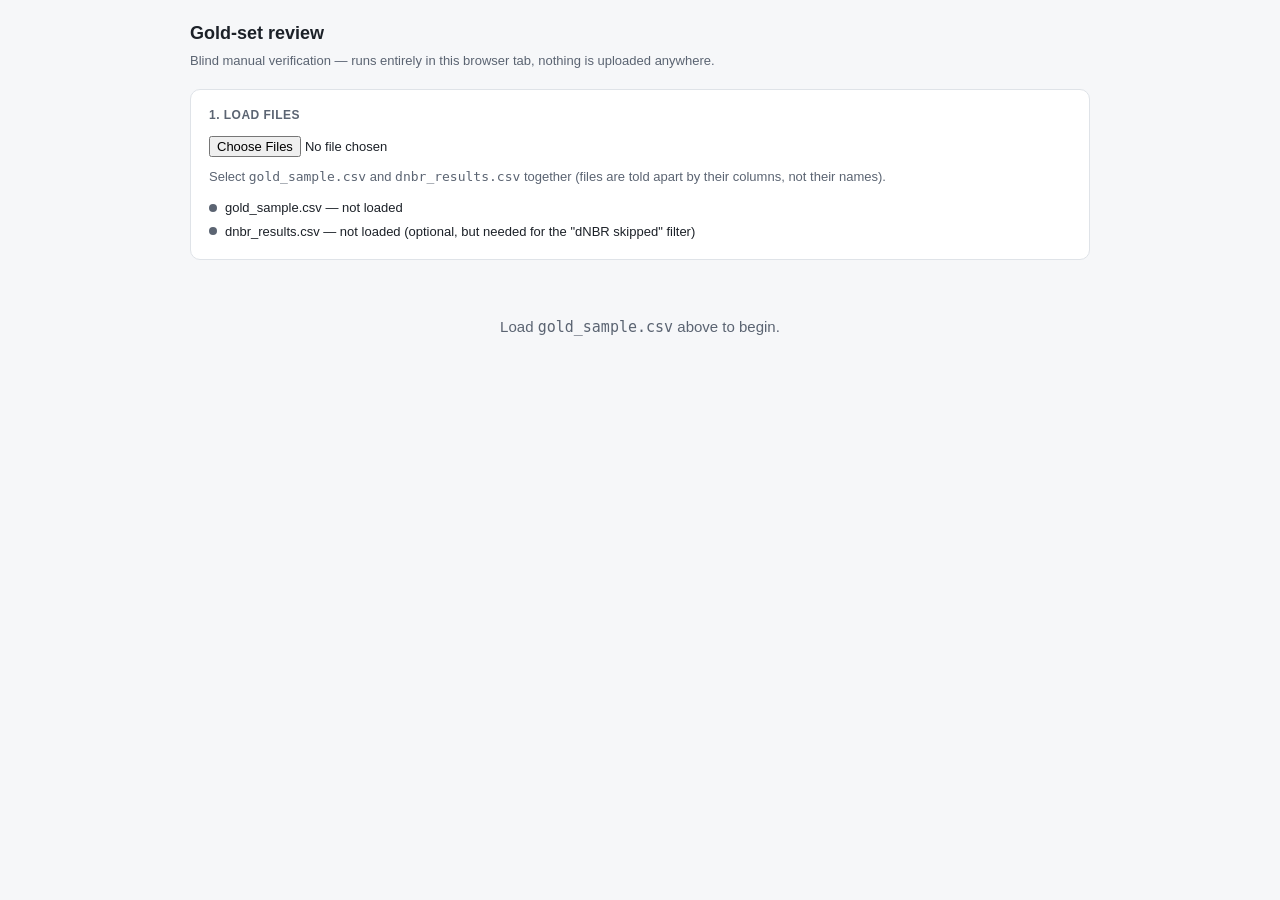
<file: tools/review.html>
<!doctype html>
<html lang="en">
<head>
<meta charset="utf-8">
<meta name="viewport" content="width=device-width, initial-scale=1">
<title>Gold-set review</title>
<style>
  :root {
    color-scheme: light dark;
    --bg: #f6f7f9;
    --panel: #ffffff;
    --border: #dfe3e8;
    --text: #1c2128;
    --muted: #5b6472;
    --accent: #2563eb;
    --accent-text: #ffffff;
    --ok: #1a7f37;
    --warn: #9a6700;
    --bad: #cf222e;
    --chip-bg: #eef1f5;
    --mono: "SFMono-Regular", Consolas, "Liberation Mono", Menlo, monospace;
  }
  @media (prefers-color-scheme: dark) {
    :root {
      --bg: #0f1115;
      --panel: #171a21;
      --border: #2a2f3a;
      --text: #e6e9ef;
      --muted: #9aa4b2;
      --accent: #5b8def;
      --accent-text: #0f1115;
      --ok: #4caf6b;
      --warn: #d3a13e;
      --bad: #f0655f;
      --chip-bg: #1f2430;
    }
  }
  * { box-sizing: border-box; }
  body {
    margin: 0;
    background: var(--bg);
    color: var(--text);
    font: 15px/1.5 -apple-system, BlinkMacSystemFont, "Segoe UI", Roboto, Helvetica, Arial, sans-serif;
    padding: 20px 16px 60px;
  }
  .wrap { max-width: 900px; margin: 0 auto; }
  h1 { font-size: 18px; margin: 0 0 4px; }
  .sub { color: var(--muted); font-size: 13px; margin-bottom: 18px; }
  .panel {
    background: var(--panel);
    border: 1px solid var(--border);
    border-radius: 10px;
    padding: 16px 18px;
    margin-bottom: 16px;
  }
  .panel h2 {
    font-size: 12px;
    text-transform: uppercase;
    letter-spacing: .04em;
    color: var(--muted);
    margin: 0 0 12px;
  }
  /* --- file loader --- */
  .filerow { display: flex; flex-wrap: wrap; gap: 10px; align-items: center; }
  input[type=file] { color: var(--text); font-size: 13px; max-width: 100%; }
  .status-list { list-style: none; margin: 10px 0 0; padding: 0; font-size: 13px; }
  .status-list li { display: flex; gap: 8px; align-items: center; padding: 2px 0; }
  .dot { width: 8px; height: 8px; border-radius: 50%; flex: none; }
  .dot.ok { background: var(--ok); }
  .dot.bad { background: var(--bad); }
  .dot.pending { background: var(--muted); }

  /* --- toolbar --- */
  .toolbar {
    display: flex; flex-wrap: wrap; gap: 10px 18px; align-items: center;
    justify-content: space-between; margin-bottom: 16px;
  }
  .toolbar .left, .toolbar .right { display: flex; flex-wrap: wrap; gap: 10px 16px; align-items: center; }
  label.filter { display: flex; align-items: center; gap: 6px; font-size: 13px; color: var(--muted); user-select: none; }
  label.filter input { accent-color: var(--accent); }
  .progress { font-size: 13px; color: var(--muted); }
  .progress b { color: var(--text); }

  button {
    font: inherit; cursor: pointer; border-radius: 7px; border: 1px solid var(--border);
    background: var(--panel); color: var(--text); padding: 7px 13px;
  }
  button:hover { border-color: var(--accent); }
  button:disabled { opacity: .45; cursor: not-allowed; }
  button.primary { background: var(--accent); color: var(--accent-text); border-color: var(--accent); }
  button.ghost { background: transparent; }
  button.small { padding: 4px 9px; font-size: 12px; }

  /* --- row card --- */
  #empty-state { color: var(--muted); text-align: center; padding: 40px 20px; }
  #review { display: none; }
  .rowhead { display: flex; justify-content: space-between; align-items: baseline; gap: 12px; flex-wrap: wrap; }
  .sample-id { font: 700 20px/1 var(--mono); }
  .badge {
    display: inline-block; font-size: 11px; font-weight: 600; padding: 3px 8px; border-radius: 999px;
    background: var(--chip-bg); color: var(--muted); white-space: nowrap;
  }
  .badge.ok { background: color-mix(in srgb, var(--ok) 18%, transparent); color: var(--ok); }
  .badge.bad { background: color-mix(in srgb, var(--bad) 18%, transparent); color: var(--bad); }
  .badge.warn { background: color-mix(in srgb, var(--warn) 18%, transparent); color: var(--warn); }

  .meta-grid {
    display: grid; grid-template-columns: repeat(auto-fit, minmax(140px, 1fr));
    gap: 10px 18px; margin: 14px 0;
  }
  .meta-grid .k { font-size: 11px; text-transform: uppercase; letter-spacing: .03em; color: var(--muted); }
  .meta-grid .v { font: 600 14px/1.3 var(--mono); word-break: break-word; }

  .dnbr-box {
    border: 1px dashed var(--border); border-radius: 8px; padding: 12px 14px; margin: 14px 0;
    font-size: 13px;
  }
  .dnbr-box .dnbr-head { display: flex; align-items: center; gap: 8px; margin-bottom: 8px; font-weight: 600; }
  .dnbr-grid { display: grid; grid-template-columns: repeat(auto-fit, minmax(130px, 1fr)); gap: 8px 16px; }
  .dnbr-grid .k { color: var(--muted); font-size: 11px; text-transform: uppercase; }
  .dnbr-grid .v { font: 600 13px var(--mono); }
  .skip-reason { color: var(--muted); font-style: italic; }

  .maps-btn { width: 100%; margin: 4px 0 18px; padding: 11px; font-weight: 600; }

  .field { margin-bottom: 14px; }
  .field label { display: block; font-size: 12px; font-weight: 600; color: var(--muted); margin-bottom: 5px; }
  textarea, select {
    width: 100%; font: inherit; padding: 9px 10px; border-radius: 7px;
    border: 1px solid var(--border); background: var(--bg); color: var(--text);
  }
  textarea { min-height: 64px; resize: vertical; }
  .segmented { display: flex; gap: 8px; }
  .segmented button {
    flex: 1; padding: 9px; font-size: 13px; font-weight: 600;
  }
  .segmented button[aria-pressed="true"] { background: var(--accent); color: var(--accent-text); border-color: var(--accent); }
  .conf-high[aria-pressed="true"] { background: var(--ok); border-color: var(--ok); }
  .conf-medium[aria-pressed="true"] { background: var(--warn); border-color: var(--warn); }
  .conf-low[aria-pressed="true"] { background: var(--bad); border-color: var(--bad); }

  .nav-row { display: flex; gap: 10px; margin-top: 18px; }
  .nav-row button { flex: 1; padding: 12px; font-weight: 600; }

  .hint { font-size: 12px; color: var(--muted); margin-top: 14px; text-align: center; }
  kbd {
    font: 11px var(--mono); border: 1px solid var(--border); border-bottom-width: 2px;
    border-radius: 4px; padding: 1px 5px; background: var(--chip-bg);
  }
  .footer-row { display: flex; justify-content: space-between; align-items: center; flex-wrap: wrap; gap: 10px; margin-top: 8px; }
  .autosave-note { font-size: 12px; color: var(--muted); }
  .autosave-note.flash { color: var(--ok); }
  a.link-btn { color: var(--muted); font-size: 12px; text-decoration: underline; cursor: pointer; }
</style>
</head>
<body>
<div class="wrap">

  <h1>Gold-set review</h1>
  <div class="sub">Blind manual verification — runs entirely in this browser tab, nothing is uploaded anywhere.</div>

  <div class="panel" id="loader-panel">
    <h2>1. Load files</h2>
    <div class="filerow">
      <input type="file" id="filePicker" accept=".csv" multiple>
      <span class="sub" style="margin:0;">Select <code>gold_sample.csv</code> and <code>dnbr_results.csv</code> together (files are told apart by their columns, not their names).</span>
    </div>
    <ul class="status-list">
      <li><span class="dot pending" id="dot-gold"></span><span id="status-gold">gold_sample.csv — not loaded</span></li>
      <li><span class="dot pending" id="dot-dnbr"></span><span id="status-dnbr">dnbr_results.csv — not loaded (optional, but needed for the "dNBR skipped" filter)</span></li>
    </ul>
  </div>

  <div class="toolbar" id="toolbar" style="display:none;">
    <div class="left">
      <label class="filter"><input type="checkbox" id="filterSkipped" disabled> dNBR-skipped rows only</label>
      <span class="progress" id="progress"></span>
    </div>
    <div class="right">
      <button id="exportBtn" class="small">Export CSV</button>
      <a class="link-btn" id="clearBtn">clear saved progress</a>
    </div>
  </div>

  <div id="empty-state">Load <code>gold_sample.csv</code> above to begin.</div>

  <div class="panel" id="review">
    <div class="rowhead">
      <span class="sample-id" id="f-sample-id">—</span>
      <span class="badge" id="f-reviewed-badge">not reviewed</span>
    </div>

    <div class="meta-grid">
      <div><div class="k">Latitude</div><div class="v" id="f-lat">—</div></div>
      <div><div class="k">Longitude</div><div class="v" id="f-lon">—</div></div>
      <div><div class="k">Detection date (UTC)</div><div class="v" id="f-date">—</div></div>
      <div><div class="k">Time UTC / IST</div><div class="v" id="f-time">—</div></div>
    </div>

    <div class="dnbr-box" id="dnbr-box">
      <div class="dnbr-head"><span>dNBR (burn-ratio change)</span><span class="badge" id="dnbr-badge">no data</span></div>
      <div id="dnbr-body" class="skip-reason">dnbr_results.csv not loaded.</div>
    </div>

    <button class="maps-btn primary" id="mapsBtn">Open satellite view (Google Maps) ↗</button>

    <div class="field">
      <label for="f-structure">Structure seen</label>
      <textarea id="f-structure" placeholder="What's visible at the pin — free text"></textarea>
    </div>

    <div class="field">
      <label for="f-label">Verified label</label>
      <select id="f-label">
        <option value="">— not yet verified —</option>
        <option value="agricultural burning">agricultural burning</option>
        <option value="gas flare">gas flare</option>
        <option value="industrial">industrial</option>
        <option value="wildfire">wildfire</option>
        <option value="unknown">unknown</option>
        <option value="uncertain">uncertain</option>
      </select>
    </div>

    <div class="field">
      <label>Confidence</label>
      <div class="segmented" id="f-confidence">
        <button type="button" class="conf-high" data-val="high">High</button>
        <button type="button" class="conf-medium" data-val="medium">Medium</button>
        <button type="button" class="conf-low" data-val="low">Low</button>
      </div>
    </div>

    <div class="nav-row">
      <button id="prevBtn">← Previous</button>
      <button id="nextBtn" class="primary">Next →</button>
    </div>

    <div class="footer-row">
      <div class="autosave-note" id="autosaveNote">&nbsp;</div>
    </div>

    <div class="hint">
      <kbd>Alt</kbd>+<kbd>←</kbd>/<kbd>→</kbd> navigate anywhere &nbsp;·&nbsp;
      <kbd>←</kbd>/<kbd>→</kbd> or <kbd>P</kbd>/<kbd>N</kbd> when not typing &nbsp;·&nbsp;
      <kbd>Ctrl</kbd>+<kbd>Enter</kbd> in notes = save &amp; next &nbsp;·&nbsp;
      <kbd>M</kbd> open map
    </div>
  </div>

</div>

<script>
(function () {
  "use strict";

  var STORAGE_KEY = "agninetra-gold-review-v1";
  var POSITION_KEY = "agninetra-gold-review-pos-v1";
  var VERIFIED_LABELS = ["agricultural burning", "gas flare", "industrial", "wildfire", "unknown", "uncertain"];
  var CONFIDENCE_VALUES = ["high", "medium", "low"];

  // ---- state -------------------------------------------------------------
  var goldOrder = [];          // sample_id[] in gold_sample.csv row order
  var goldRows = {};           // sample_id -> row object from gold_sample.csv
  var dnbrRows = {};           // sample_id -> row object from dnbr_results.csv
  var dnbrLoaded = false;
  var answers = loadAnswers(); // sample_id -> {structure_seen, verified_label, confidence}
  var filterSkippedOnly = false;
  var filteredOrder = [];
  var currentIndex = 0;

  // ---- tiny RFC4180-ish CSV parser (handles quoted fields w/ commas) ----
  function parseCSV(text) {
    var rows = [], row = [], field = "", inQuotes = false, i = 0, len = text.length;
    while (i < len) {
      var c = text.charAt(i);
      if (inQuotes) {
        if (c === '"') {
          if (text.charAt(i + 1) === '"') { field += '"'; i += 2; continue; }
          inQuotes = false; i++; continue;
        }
        field += c; i++; continue;
      }
      if (c === '"') { inQuotes = true; i++; continue; }
      if (c === ",") { row.push(field); field = ""; i++; continue; }
      if (c === "\r") { i++; continue; }
      if (c === "\n") { row.push(field); rows.push(row); row = []; field = ""; i++; continue; }
      field += c; i++;
    }
    if (field.length > 0 || row.length > 0) { row.push(field); rows.push(row); }
    // drop a trailing fully-empty line (common at EOF)
    if (rows.length && rows[rows.length - 1].length === 1 && rows[rows.length - 1][0] === "") rows.pop();
    return rows;
  }
  function rowsToObjects(rows) {
    if (!rows.length) return { header: [], list: [] };
    var header = rows[0].map(function (h) { return h.trim(); });
    var list = [];
    for (var r = 1; r < rows.length; r++) {
      var cells = rows[r];
      var obj = {};
      for (var c = 0; c < header.length; c++) obj[header[c]] = cells[c] !== undefined ? cells[c] : "";
      list.push(obj);
    }
    return { header: header, list: list };
  }

  function csvEscape(v) {
    v = v === null || v === undefined ? "" : String(v);
    if (/[",\r\n]/.test(v)) v = '"' + v.replace(/"/g, '""') + '"';
    return v;
  }

  // ---- localStorage --------------------------------------------------
  function loadAnswers() {
    try {
      var raw = localStorage.getItem(STORAGE_KEY);
      return raw ? JSON.parse(raw) : {};
    } catch (e) { return {}; }
  }
  function saveAnswers() {
    try { localStorage.setItem(STORAGE_KEY, JSON.stringify(answers)); } catch (e) {}
  }
  function loadPosition() {
    try {
      var raw = localStorage.getItem(POSITION_KEY);
      return raw ? JSON.parse(raw) : null;
    } catch (e) { return null; }
  }
  function savePosition() {
    try {
      localStorage.setItem(POSITION_KEY, JSON.stringify({
        sampleId: filteredOrder[currentIndex] || null,
        filterSkippedOnly: filterSkippedOnly
      }));
    } catch (e) {}
  }

  function normalizeLabel(v) {
    v = (v || "").trim().toLowerCase();
    return VERIFIED_LABELS.indexOf(v) !== -1 ? v : "";
  }
  function normalizeConfidence(v) {
    v = (v || "").trim().toLowerCase();
    return CONFIDENCE_VALUES.indexOf(v) !== -1 ? v : "";
  }

  function currentAnswer(sampleId) {
    if (answers[sampleId]) return answers[sampleId];
    var row = goldRows[sampleId] || {};
    return {
      structure_seen: row.structure_seen || "",
      verified_label: normalizeLabel(row.verified_label),
      confidence: normalizeConfidence(row.confidence)
    };
  }

  // ---- file loading -----------------------------------------------------
  var filePicker = document.getElementById("filePicker");
  filePicker.addEventListener("change", function (e) {
    var files = Array.prototype.slice.call(e.target.files || []);
    files.forEach(readOneFile);
  });

  function readOneFile(file) {
    var reader = new FileReader();
    reader.onload = function () {
      var rows = parseCSV(String(reader.result));
      var parsed = rowsToObjects(rows);
      if (parsed.header.indexOf("maps_link") !== -1 && parsed.header.indexOf("sample_id") !== -1) {
        loadGold(parsed.list);
      } else if (parsed.header.indexOf("dnbr_informative") !== -1 && parsed.header.indexOf("sample_id") !== -1) {
        loadDnbr(parsed.list);
      } else {
        alert('"' + file.name + '" was not recognized as gold_sample.csv or dnbr_results.csv (checked by column headers, not filename) and was ignored. The gold silver-label file (gold_key.csv) is never read by this tool.');
      }
    };
    reader.onerror = function () {
      alert("Could not read \"" + file.name + "\".");
    };
    reader.readAsText(file);
  }

  function loadGold(list) {
    goldOrder = [];
    goldRows = {};
    list.forEach(function (row) {
      if (!row.sample_id) return;
      goldOrder.push(row.sample_id);
      goldRows[row.sample_id] = row;
    });
    document.getElementById("dot-gold").className = "dot ok";
    document.getElementById("status-gold").textContent =
      "gold_sample.csv — loaded, " + goldOrder.length + " rows";
    afterFilesChanged();
  }

  function loadDnbr(list) {
    dnbrRows = {};
    list.forEach(function (row) {
      if (!row.sample_id) return;
      row._informative = String(row.dnbr_informative).trim().toLowerCase() === "true";
      dnbrRows[row.sample_id] = row;
    });
    dnbrLoaded = true;
    document.getElementById("dot-dnbr").className = "dot ok";
    document.getElementById("status-dnbr").textContent =
      "dnbr_results.csv — loaded, " + list.length + " rows";
    document.getElementById("filterSkipped").disabled = false;
    afterFilesChanged();
  }

  function afterFilesChanged() {
    if (!goldOrder.length) return;
    document.getElementById("toolbar").style.display = "flex";
    document.getElementById("empty-state").style.display = "none";
    document.getElementById("review").style.display = "block";
    rebuildFilteredOrder();

    var pos = loadPosition();
    var startIndex = 0;
    if (pos) {
      filterSkippedOnly = !!pos.filterSkippedOnly && dnbrLoaded;
      document.getElementById("filterSkipped").checked = filterSkippedOnly;
      rebuildFilteredOrder();
      if (pos.sampleId) {
        var idx = filteredOrder.indexOf(pos.sampleId);
        if (idx !== -1) startIndex = idx;
      }
    }
    currentIndex = Math.min(startIndex, Math.max(filteredOrder.length - 1, 0));
    renderRow();
  }

  function rebuildFilteredOrder() {
    if (filterSkippedOnly && dnbrLoaded) {
      filteredOrder = goldOrder.filter(function (id) {
        var d = dnbrRows[id];
        return d && d._informative === false;
      });
    } else {
      filteredOrder = goldOrder.slice();
    }
  }

  // ---- rendering ----------------------------------------------------
  var els = {
    sampleId: document.getElementById("f-sample-id"),
    reviewedBadge: document.getElementById("f-reviewed-badge"),
    lat: document.getElementById("f-lat"),
    lon: document.getElementById("f-lon"),
    date: document.getElementById("f-date"),
    time: document.getElementById("f-time"),
    dnbrBadge: document.getElementById("dnbr-badge"),
    dnbrBody: document.getElementById("dnbr-body"),
    mapsBtn: document.getElementById("mapsBtn"),
    structure: document.getElementById("f-structure"),
    label: document.getElementById("f-label"),
    confidence: document.getElementById("f-confidence"),
    progress: document.getElementById("progress"),
    autosaveNote: document.getElementById("autosaveNote")
  };

  function fmtNum(v, digits) {
    var n = parseFloat(v);
    return isNaN(n) ? "—" : n.toFixed(digits === undefined ? 4 : digits);
  }

  function renderRow() {
    if (!filteredOrder.length) {
      document.getElementById("review").style.display = "none";
      document.getElementById("empty-state").style.display = "block";
      document.getElementById("empty-state").textContent = filterSkippedOnly
        ? "No rows match the dNBR-skipped filter."
        : "No rows loaded.";
      updateProgress();
      return;
    }
    document.getElementById("review").style.display = "block";
    document.getElementById("empty-state").style.display = "none";

    var id = filteredOrder[currentIndex];
    var row = goldRows[id] || {};
    var ans = currentAnswer(id);

    els.sampleId.textContent = id;
    els.lat.textContent = row.latitude || "—";
    els.lon.textContent = row.longitude || "—";
    els.date.textContent = row.acq_date || "—";
    var timeUtc = row.acq_time ? String(row.acq_time).padStart(4, "0").replace(/(\d{2})(\d{2})/, "$1:$2") : "—";
    els.time.textContent = timeUtc + " UTC  /  " + (row.acq_time_ist || "—") + " IST";

    renderDnbr(id);

    els.mapsBtn.onclick = function () {
      if (row.maps_link) window.open(row.maps_link, "_blank", "noopener,noreferrer");
    };
    els.mapsBtn.disabled = !row.maps_link;

    els.structure.value = ans.structure_seen || "";
    els.label.value = ans.verified_label || "";
    setConfidenceUI(ans.confidence || "");

    var reviewed = !!ans.verified_label;
    els.reviewedBadge.textContent = reviewed ? "reviewed" : "not reviewed";
    els.reviewedBadge.className = "badge " + (reviewed ? "ok" : "");

    els.autosaveNote.textContent = " ";
    updateProgress();
    savePosition();
  }

  function renderDnbr(id) {
    if (!dnbrLoaded) {
      els.dnbrBadge.textContent = "no data";
      els.dnbrBadge.className = "badge";
      els.dnbrBody.className = "skip-reason";
      els.dnbrBody.textContent = "dnbr_results.csv not loaded.";
      return;
    }
    var d = dnbrRows[id];
    if (!d) {
      els.dnbrBadge.textContent = "no record";
      els.dnbrBadge.className = "badge warn";
      els.dnbrBody.className = "skip-reason";
      els.dnbrBody.textContent = "No dNBR row found for " + id + ".";
      return;
    }
    if (!d._informative) {
      els.dnbrBadge.textContent = "skipped";
      els.dnbrBadge.className = "badge warn";
      els.dnbrBody.className = "skip-reason";
      els.dnbrBody.textContent = d.status || "dNBR not computed for this point.";
      return;
    }
    els.dnbrBadge.textContent = "informative";
    els.dnbrBadge.className = "badge ok";
    var grid = document.createElement("div");
    grid.className = "dnbr-grid";
    var fields = [
      ["dNBR", fmtNum(d.dnbr)],
      ["Burn evidence", d.burn_evidence || "—"],
      ["NBR before", fmtNum(d.nbr_before) + " (" + (d.date_before || "—") + ")"],
      ["NBR after", fmtNum(d.nbr_after) + " (" + (d.date_after || "—") + ")"],
      ["Days before/after", (d.days_before || "—") + " / " + (d.days_after || "—")],
      ["Clear scenes used", d.n_clear_scenes || "—"],
      ["NBR before (p50)", fmtNum(d.nbr_before_p50)],
      ["NBR after (p10)", fmtNum(d.nbr_after_p10)],
      ["dNBR (p10)", fmtNum(d.dnbr_p10)]
    ];
    fields.forEach(function (pair) {
      var k = document.createElement("div"); k.className = "k"; k.textContent = pair[0];
      var v = document.createElement("div"); v.className = "v"; v.textContent = pair[1];
      grid.appendChild(k); grid.appendChild(v);
    });
    els.dnbrBody.className = "";
    els.dnbrBody.innerHTML = "";
    els.dnbrBody.appendChild(grid);
  }

  function setConfidenceUI(val) {
    var buttons = els.confidence.querySelectorAll("button");
    buttons.forEach(function (b) {
      b.setAttribute("aria-pressed", b.getAttribute("data-val") === val ? "true" : "false");
    });
  }

  function updateProgress() {
    var reviewedCount = goldOrder.filter(function (id) {
      return !!currentAnswer(id).verified_label;
    }).length;
    var pos = filteredOrder.length ? (currentIndex + 1) : 0;
    els.progress.innerHTML =
      "<b>" + pos + "</b> / " + filteredOrder.length +
      (filterSkippedOnly ? " (dNBR-skipped filter)" : "") +
      " &nbsp;·&nbsp; <b>" + reviewedCount + "</b> / " + goldOrder.length + " reviewed overall";
  }

  // ---- editing / autosave --------------------------------------------
  function persistCurrent() {
    if (!filteredOrder.length) return;
    var id = filteredOrder[currentIndex];
    answers[id] = {
      structure_seen: els.structure.value,
      verified_label: els.label.value,
      confidence: getConfidenceUI()
    };
    saveAnswers();
    els.autosaveNote.textContent = "saved " + new Date().toLocaleTimeString();
    els.autosaveNote.className = "autosave-note flash";
    var reviewed = !!answers[id].verified_label;
    els.reviewedBadge.textContent = reviewed ? "reviewed" : "not reviewed";
    els.reviewedBadge.className = "badge " + (reviewed ? "ok" : "");
    updateProgress();
  }

  function getConfidenceUI() {
    var pressed = els.confidence.querySelector('button[aria-pressed="true"]');
    return pressed ? pressed.getAttribute("data-val") : "";
  }

  var structureDebounce = null;
  els.structure.addEventListener("input", function () {
    clearTimeout(structureDebounce);
    structureDebounce = setTimeout(persistCurrent, 250);
  });
  els.label.addEventListener("change", persistCurrent);
  els.confidence.addEventListener("click", function (e) {
    var btn = e.target.closest("button");
    if (!btn) return;
    var already = btn.getAttribute("aria-pressed") === "true";
    setConfidenceUI(already ? "" : btn.getAttribute("data-val"));
    persistCurrent();
  });

  // ---- navigation -----------------------------------------------------
  function goNext() {
    if (!filteredOrder.length) return;
    persistCurrent();
    currentIndex = Math.min(currentIndex + 1, filteredOrder.length - 1);
    renderRow();
  }
  function goPrev() {
    if (!filteredOrder.length) return;
    persistCurrent();
    currentIndex = Math.max(currentIndex - 1, 0);
    renderRow();
  }
  document.getElementById("nextBtn").addEventListener("click", goNext);
  document.getElementById("prevBtn").addEventListener("click", goPrev);

  document.getElementById("filterSkipped").addEventListener("change", function (e) {
    filterSkippedOnly = e.target.checked;
    rebuildFilteredOrder();
    currentIndex = 0;
    renderRow();
  });

  // ---- keyboard shortcuts ----------------------------------------------
  document.addEventListener("keydown", function (e) {
    var tag = document.activeElement ? document.activeElement.tagName : "";
    var inField = tag === "TEXTAREA" || tag === "INPUT" || tag === "SELECT";

    if (e.altKey && e.key === "ArrowRight") { e.preventDefault(); goNext(); return; }
    if (e.altKey && e.key === "ArrowLeft") { e.preventDefault(); goPrev(); return; }

    if (inField) {
      if (tag === "TEXTAREA" && (e.ctrlKey || e.metaKey) && e.key === "Enter") {
        e.preventDefault(); goNext();
      }
      return;
    }
    var k = e.key.toLowerCase();
    if (e.key === "ArrowRight" || k === "n") { e.preventDefault(); goNext(); }
    else if (e.key === "ArrowLeft" || k === "p") { e.preventDefault(); goPrev(); }
    else if (k === "m") { els.mapsBtn.click(); }
  });

  // ---- export -----------------------------------------------------------
  document.getElementById("exportBtn").addEventListener("click", function () {
    if (!goldOrder.length) { alert("Load gold_sample.csv first."); return; }
    persistCurrent();
    var lines = ["sample_id,structure_seen,verified_label,confidence"];
    goldOrder.forEach(function (id) {
      var a = currentAnswer(id);
      lines.push([id, csvEscape(a.structure_seen), csvEscape(a.verified_label), csvEscape(a.confidence)].join(","));
    });
    var blob = new Blob([lines.join("\r\n")], { type: "text/csv;charset=utf-8;" });
    var url = URL.createObjectURL(blob);
    var a = document.createElement("a");
    a.href = url; a.download = "gold_verified.csv";
    document.body.appendChild(a); a.click(); document.body.removeChild(a);
    setTimeout(function () { URL.revokeObjectURL(url); }, 1000);
  });

  document.getElementById("clearBtn").addEventListener("click", function () {
    if (!confirm("Clear all saved review progress from this browser? This cannot be undone (export a CSV first if you want a copy).")) return;
    answers = {};
    saveAnswers();
    try { localStorage.removeItem(POSITION_KEY); } catch (e) {}
    renderRow();
  });

})();
</script>
</body>
</html>
</file>
